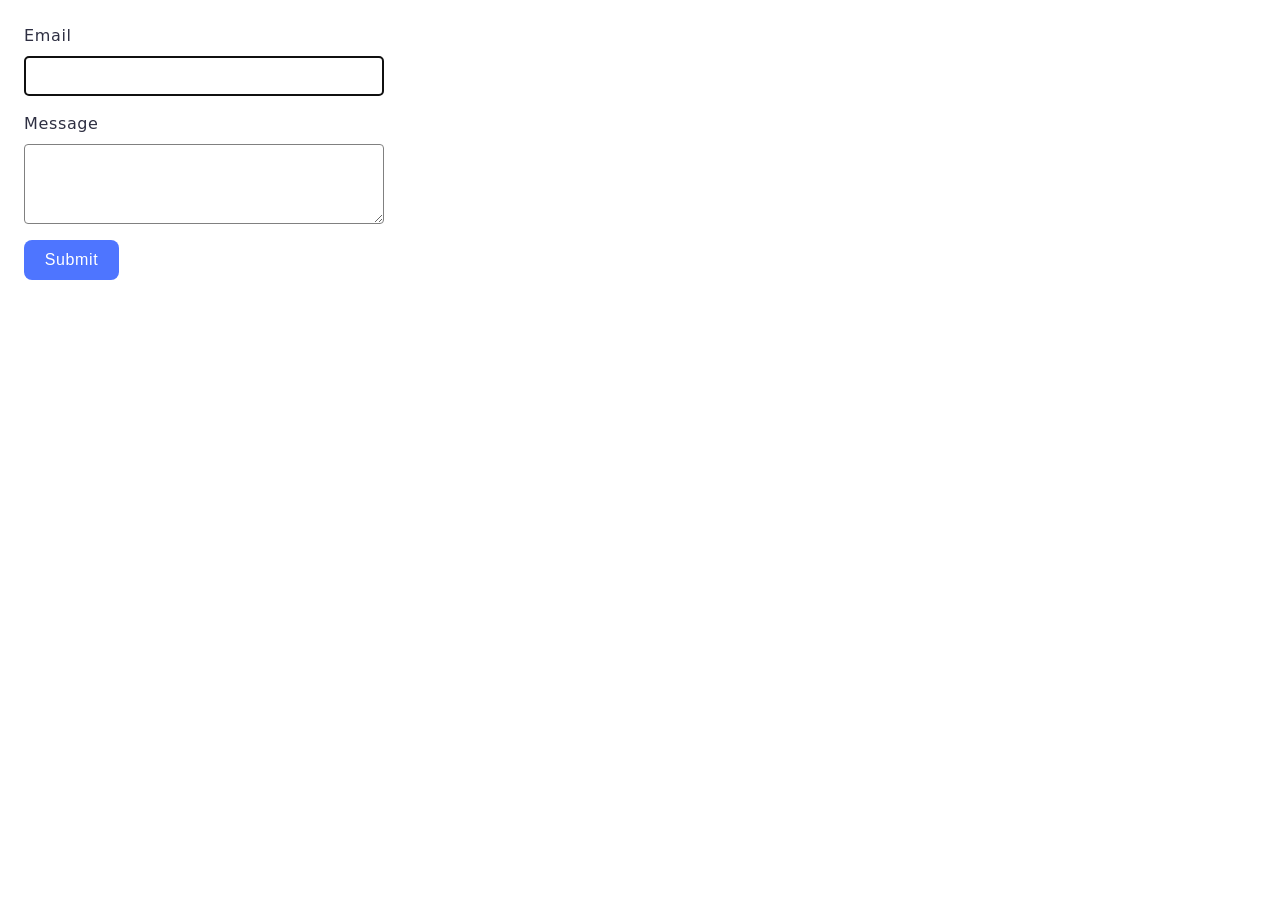
<file: src/2-form.html>
<html lang="en">
  <head>
    <meta charset="UTF-8" />
    <meta name="viewport" content="width=device-width, initial-scale=1.0" />
    <title>feedback-form</title>
    <link rel="stylesheet" href="./css/styles.css" />
  </head>
  <body>
    <form class="feedback-form" autocomplete="off">
      <label>
        Email
        <input type="email" name="email" autofocus />
      </label>
      <label>
        Message
        <textarea name="message" rows="8"></textarea>
      </label>
      <button type="submit">Submit</button>
    </form>
    <script src="./js/2-form.js" type="module"></script>
  </body>
</html>
</file>
<file: src/css/styles.css>
/**
  |============================
  | include css partials with
  | default @import url()
  |============================
*/
/* Common styles */
@import url('./reset.css');
@import url('./base.css');
@import url('./container.css');
@import url('./animations.css');

/* Sections style */
@import url('./header.css');
@import url('./vite-promo.css');
@import url('./badges.css');
@import url('./back-link.css');
@import url('./footer.css');

.gallery {
  display: flex;
  gap: 24px;
  max-width: 1442px;
  justify-content: center;
  flex-wrap: wrap;
  list-style-type: none;
}
.gallery-image {
  display: block;
  width: 360px;
}

.feedback-form {
  display: flex;
  flex-direction: column;
  padding: 24px;
}

label {
  display: flex;
  flex-direction: column;
  gap: 8px;
  max-width: 360px;
  margin-bottom: 16px;
  font-size: 16px;
  font-weight: 400;
  line-height: 1.5;
  letter-spacing: 0.04em;
  color: #2e2f42;
}
button {
  font-weight: 500;
  font-size: 16px;
  line-height: 1.5;
  letter-spacing: 0.04em;
  color: #fff;
  border: none;
  border-radius: 8px;
  padding: 8px 16px;
  width: 95px;
  height: 40px;
  background: #4e75ff;
}
button:hover {
  background-color: #6c8cff;
  cursor: pointer;
}
input[name='email'] {
  height: 40px;
  font-size: 16px;
  line-height: 1.5;
  border: 1px solid #808080;
  border-radius: 4px;
}

textarea[name='message'] {
  height: 80px;
  font-size: 16px;
  line-height: 1.5;
  border: 1px solid #808080;
  border-radius: 4px;
}

input[name='email']:hover,
textarea[name='message']:hover {
  border-color: black;
  cursor: pointer;
}
</file>
